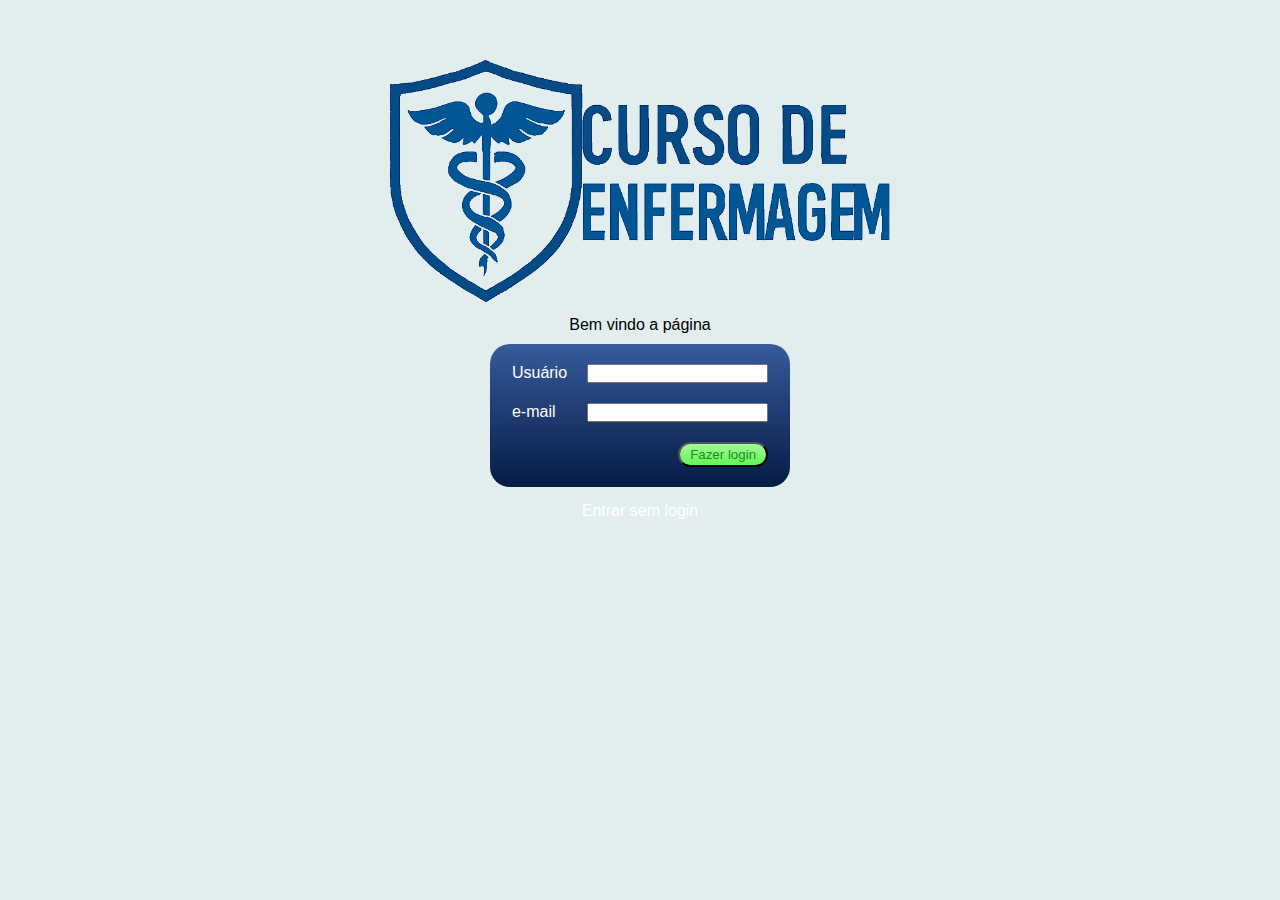
<file: index.html>
<!DOCTYPE html>
<html lang="pt-br">
<head>
    <meta charset="UTF-8">
    <meta name="viewport" content="width=device-width, initial-scale=1.0">
    <title>Página entrada</title>
    <link rel="stylesheet" href="./css/mainStyle.css">
    <link rel="stylesheet" href="./css/Pages/welcomePage.css">
</head>
<body id="welcome-page" class="center-flex">
    <header>
        <img class="logo" src="src/imges/logo-enfermagem.png" alt="logo">
    </header>
    <div class="welcome-info center-flex">
        <p class="welcome-text">Bem vindo a página</p>
        <form action="POST" class="welcome-form center-flex">
            <label for="usuario">Usuário</label>
            <input type="text">
            <label for="email">e-mail</label>
            <input type="email">
            <label class="password-field disabled" for="password">Senha</label>
            <input class="password-field disabled" type="password">
            <button class="login-btn">Fazer login</button>
        </form>
        <a class="entrar-btn" href="enfermagem.html">Entrar sem login</a>
    </div>
</body>
</html>
</file>
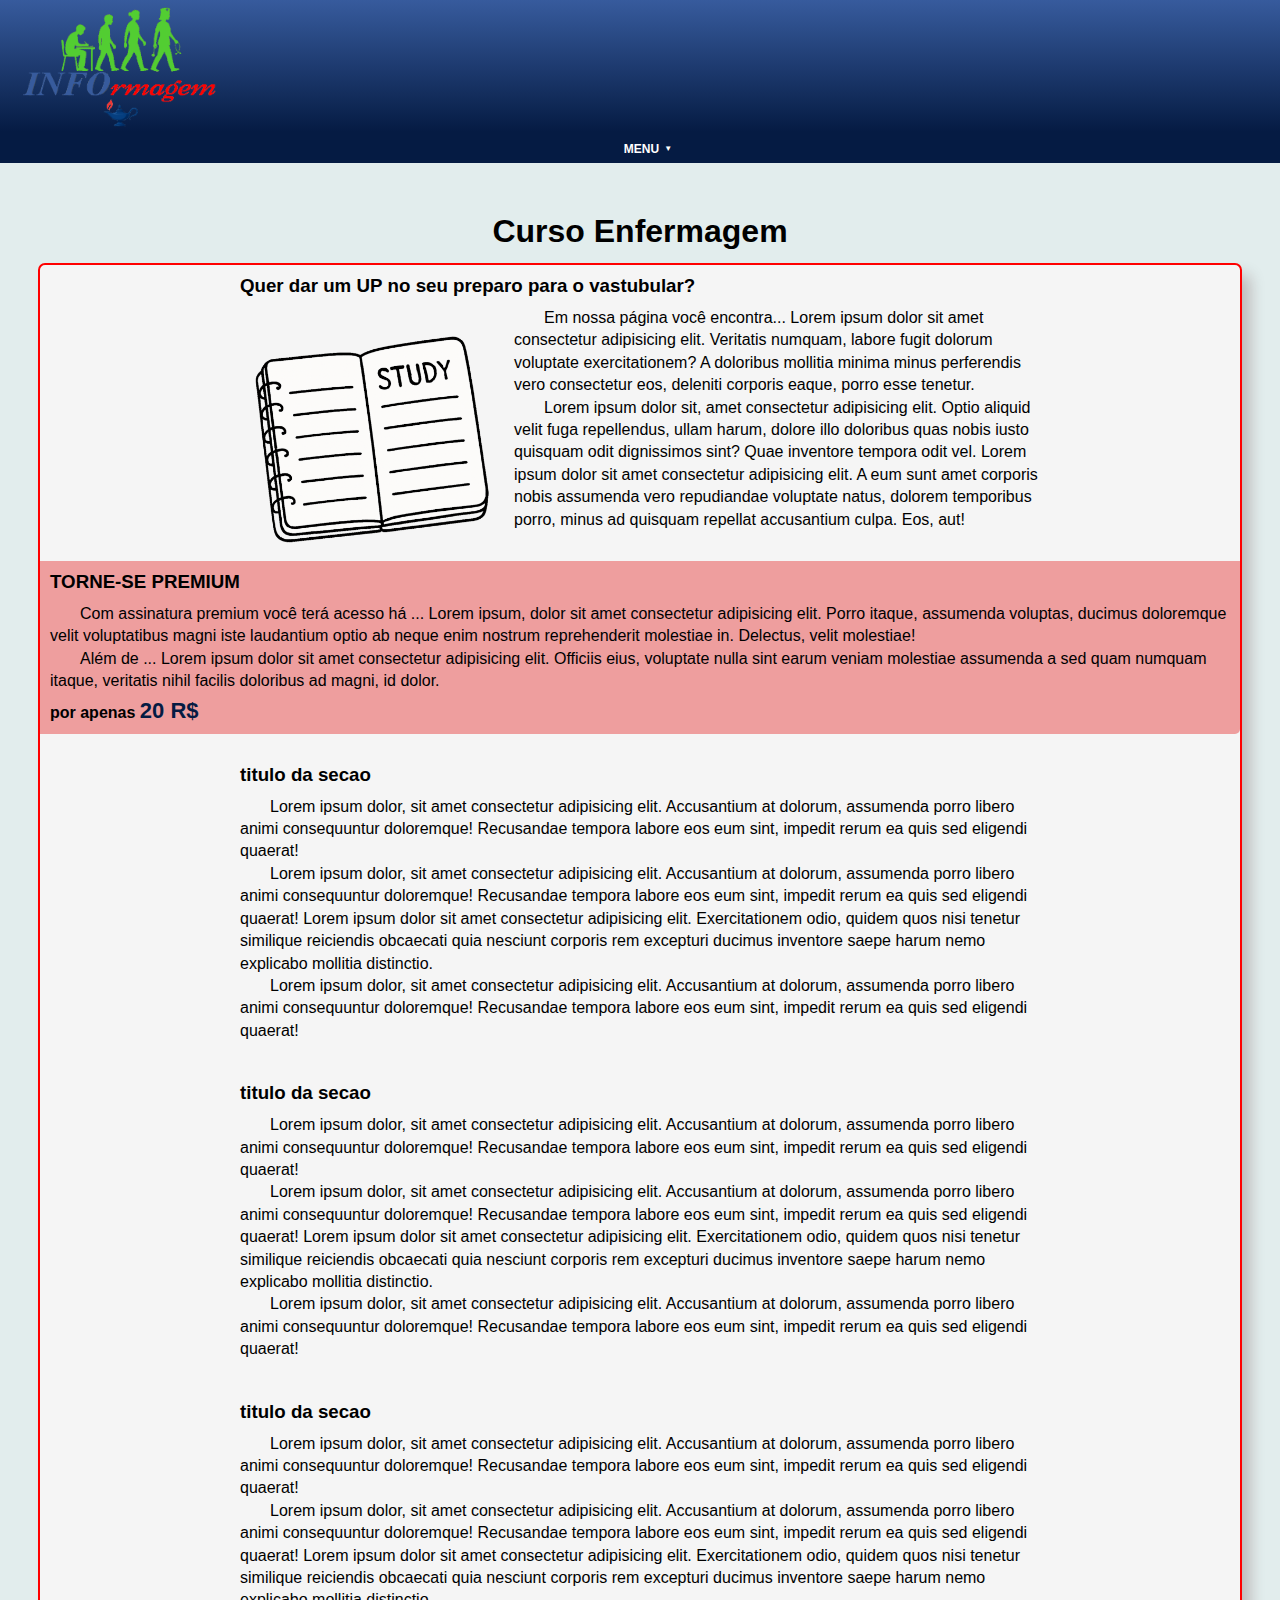
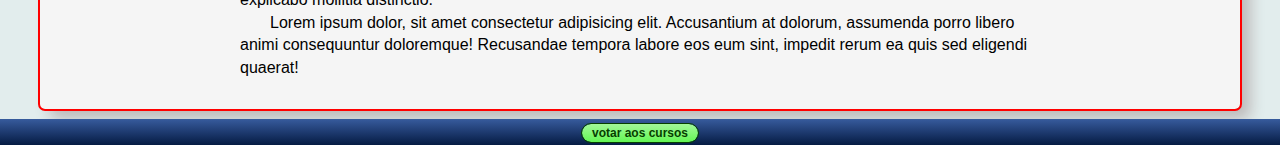
<file: enfermagem.html>
<!DOCTYPE html>
<html lang="pt-br">
<head>
    <meta charset="UTF-8">
    <meta name="viewport" content="width=device-width, initial-scale=1.0">
    <title>Enfermagem</title>
    <link rel="stylesheet" href="./css/mainStyle.css">
    <link rel="stylesheet" href="./css/Pages/enfermagem.css">
</head>
<body id="enfermagem-page">
    <header>
        <img class="header-logo" src="./src/imges/informagem-mini-logo.png" alt="logo">
    </header>

    <div class="option-bar center-flex">
        <button class="open-close-menu center-flex"
        aria-expanded="false" 
        aria-controls="menu-principal">
            MENU <span aria-hidden="true">▼</span>
        </button>

        <nav id="menu-principal" class="inactive" aria-label="Menu principal">
            <ul class="center-flex">
                <li class="menu-principal-btn">
                    <a href="fisiologia.html" >
                        Disciplinas
                    </a>
                </li>
                
                <li class="menu-principal-btn">
                    <a href="#" >
                        Opção
                    </a>
                </li>
                
                <li class="menu-principal-btn">
                    <a href="#" >
                        Flash Cards
                    </a>
                </li>
                
                <li class="menu-principal-btn">
                    <a href="#" >
                        Mapa Mental
                    </a>
                </li>
                
                <li class="menu-principal-btn">
                    <a href="#" >
                        Simulados
                    </a>
                </li>
                
                <li class="menu-principal-btn">
                    <a href="#">
                        Notícias
                    </a>
                </li>
            </ul>
        </nav>
    </div>

    <h1 class="centralized ">Curso Enfermagem</h1>

    <main>
        <section class="secao">
            <div class="section-info">
                <h3>Quer dar um <strong>UP</strong> no seu preparo para o vastubular?</h3>
                <p> <img class="section-img" src="src/imges/notebookImg.png" alt="imagem de um caderno">
                    Em nossa página você encontra... Lorem ipsum dolor sit amet consectetur adipisicing elit. Veritatis numquam, labore fugit dolorum voluptate exercitationem? A doloribus mollitia minima minus perferendis vero consectetur eos, deleniti corporis eaque, porro esse tenetur.
                </p>
                <p>Lorem ipsum dolor sit, amet consectetur adipisicing elit. Optio aliquid velit fuga repellendus, ullam harum, dolore illo doloribus quas nobis iusto quisquam odit dignissimos sint? Quae inventore tempora odit vel. Lorem ipsum dolor sit amet consectetur adipisicing elit. A eum sunt amet corporis nobis assumenda vero repudiandae voluptate natus, dolorem temporibus porro, minus ad quisquam repellat accusantium culpa. Eos, aut!</p>
            </div>
        </section>

        <section id="destaque" class="secao">
            <div>
                <h3>TORNE-SE PREMIUM</h3>
                <p>Com assinatura premium você terá acesso há ... Lorem ipsum, dolor sit amet consectetur adipisicing elit. Porro itaque, assumenda voluptas, ducimus doloremque velit voluptatibus magni iste laudantium optio ab neque enim nostrum reprehenderit molestiae in. Delectus, velit molestiae!</p>
                <p>Além de ... Lorem ipsum dolor sit amet consectetur adipisicing elit. Officiis eius, voluptate nulla sint earum veniam molestiae assumenda a sed quam numquam itaque, veritatis nihil facilis doloribus ad magni, id dolor. </p>
                <div style="align-self: flex-start; margin-top: 5px;"><strong>por apenas <span style="font-size: 22px; color: var(--blue3);">20 R$</span></strong></div>
            </div>
        </section>
        
        <section class="secao">
            <div class="section-info">
                <h3>titulo da secao</h3>
                <P>Lorem ipsum dolor, sit amet consectetur adipisicing elit. Accusantium at dolorum, assumenda porro libero animi consequuntur doloremque! Recusandae tempora labore eos eum sint, impedit rerum ea quis sed eligendi quaerat!</P>
                <P>Lorem ipsum dolor, sit amet consectetur adipisicing elit. Accusantium at dolorum, assumenda porro libero animi consequuntur doloremque! Recusandae tempora labore eos eum sint, impedit rerum ea quis sed eligendi quaerat! Lorem ipsum dolor sit amet consectetur adipisicing elit. Exercitationem odio, quidem quos nisi tenetur similique reiciendis obcaecati quia nesciunt corporis rem excepturi ducimus inventore saepe harum nemo explicabo mollitia distinctio.</P>
                <P>Lorem ipsum dolor, sit amet consectetur adipisicing elit. Accusantium at dolorum, assumenda porro libero animi consequuntur doloremque! Recusandae tempora labore eos eum sint, impedit rerum ea quis sed eligendi quaerat!</P>
            </div>
        </section>

        <section class="secao">
            <div class="section-info">
                <h3>titulo da secao</h3>
                <P>Lorem ipsum dolor, sit amet consectetur adipisicing elit. Accusantium at dolorum, assumenda porro libero animi consequuntur doloremque! Recusandae tempora labore eos eum sint, impedit rerum ea quis sed eligendi quaerat!</P>
                <P>Lorem ipsum dolor, sit amet consectetur adipisicing elit. Accusantium at dolorum, assumenda porro libero animi consequuntur doloremque! Recusandae tempora labore eos eum sint, impedit rerum ea quis sed eligendi quaerat! Lorem ipsum dolor sit amet consectetur adipisicing elit. Exercitationem odio, quidem quos nisi tenetur similique reiciendis obcaecati quia nesciunt corporis rem excepturi ducimus inventore saepe harum nemo explicabo mollitia distinctio.</P>
                <P>Lorem ipsum dolor, sit amet consectetur adipisicing elit. Accusantium at dolorum, assumenda porro libero animi consequuntur doloremque! Recusandae tempora labore eos eum sint, impedit rerum ea quis sed eligendi quaerat!</P>
            </div>
        </section>

        <section class="secao">
            <div class="section-info">
                <h3>titulo da secao</h3>
                <P>Lorem ipsum dolor, sit amet consectetur adipisicing elit. Accusantium at dolorum, assumenda porro libero animi consequuntur doloremque! Recusandae tempora labore eos eum sint, impedit rerum ea quis sed eligendi quaerat!</P>
                <P>Lorem ipsum dolor, sit amet consectetur adipisicing elit. Accusantium at dolorum, assumenda porro libero animi consequuntur doloremque! Recusandae tempora labore eos eum sint, impedit rerum ea quis sed eligendi quaerat! Lorem ipsum dolor sit amet consectetur adipisicing elit. Exercitationem odio, quidem quos nisi tenetur similique reiciendis obcaecati quia nesciunt corporis rem excepturi ducimus inventore saepe harum nemo explicabo mollitia distinctio.</P>
                <P>Lorem ipsum dolor, sit amet consectetur adipisicing elit. Accusantium at dolorum, assumenda porro libero animi consequuntur doloremque! Recusandae tempora labore eos eum sint, impedit rerum ea quis sed eligendi quaerat!</P>
            </div>
        </section>

    </main>

    <footer>
        <a href="index.html" class="centralized">votar aos cursos</a>
    </footer>

    <script>
        const menu = document.querySelector('#menu-principal')
        const menuButton = document.querySelector('.open-close-menu')
        const arrow = menuButton.querySelector('span')

        menuButton.addEventListener('click', (e) => {
            e.stopPropagation()
            toggleMenu()
        })

        function toggleMenu() {
            const isClosed = menu.classList.contains('inactive')

            if (isClosed) {
                menu.classList.remove('inactive')
                arrow.classList.add('rotate')
                menuButton.setAttribute('aria-expanded', 'true')
                document.addEventListener('click', handleClickOutside)
            } else {
                closeMenu()
            }
        }

        function closeMenu() {
            menu.classList.add('inactive')
            arrow.classList.remove('rotate')
            menuButton.setAttribute('aria-expanded', 'false')
            document.removeEventListener('click', handleClickOutside)
        }

        function handleClickOutside(e) {
            if (!menu.contains(e.target) && !menuButton.contains(e.target)) {
                closeMenu()
            }
        }

    </script>
</body>
</html>
</file>
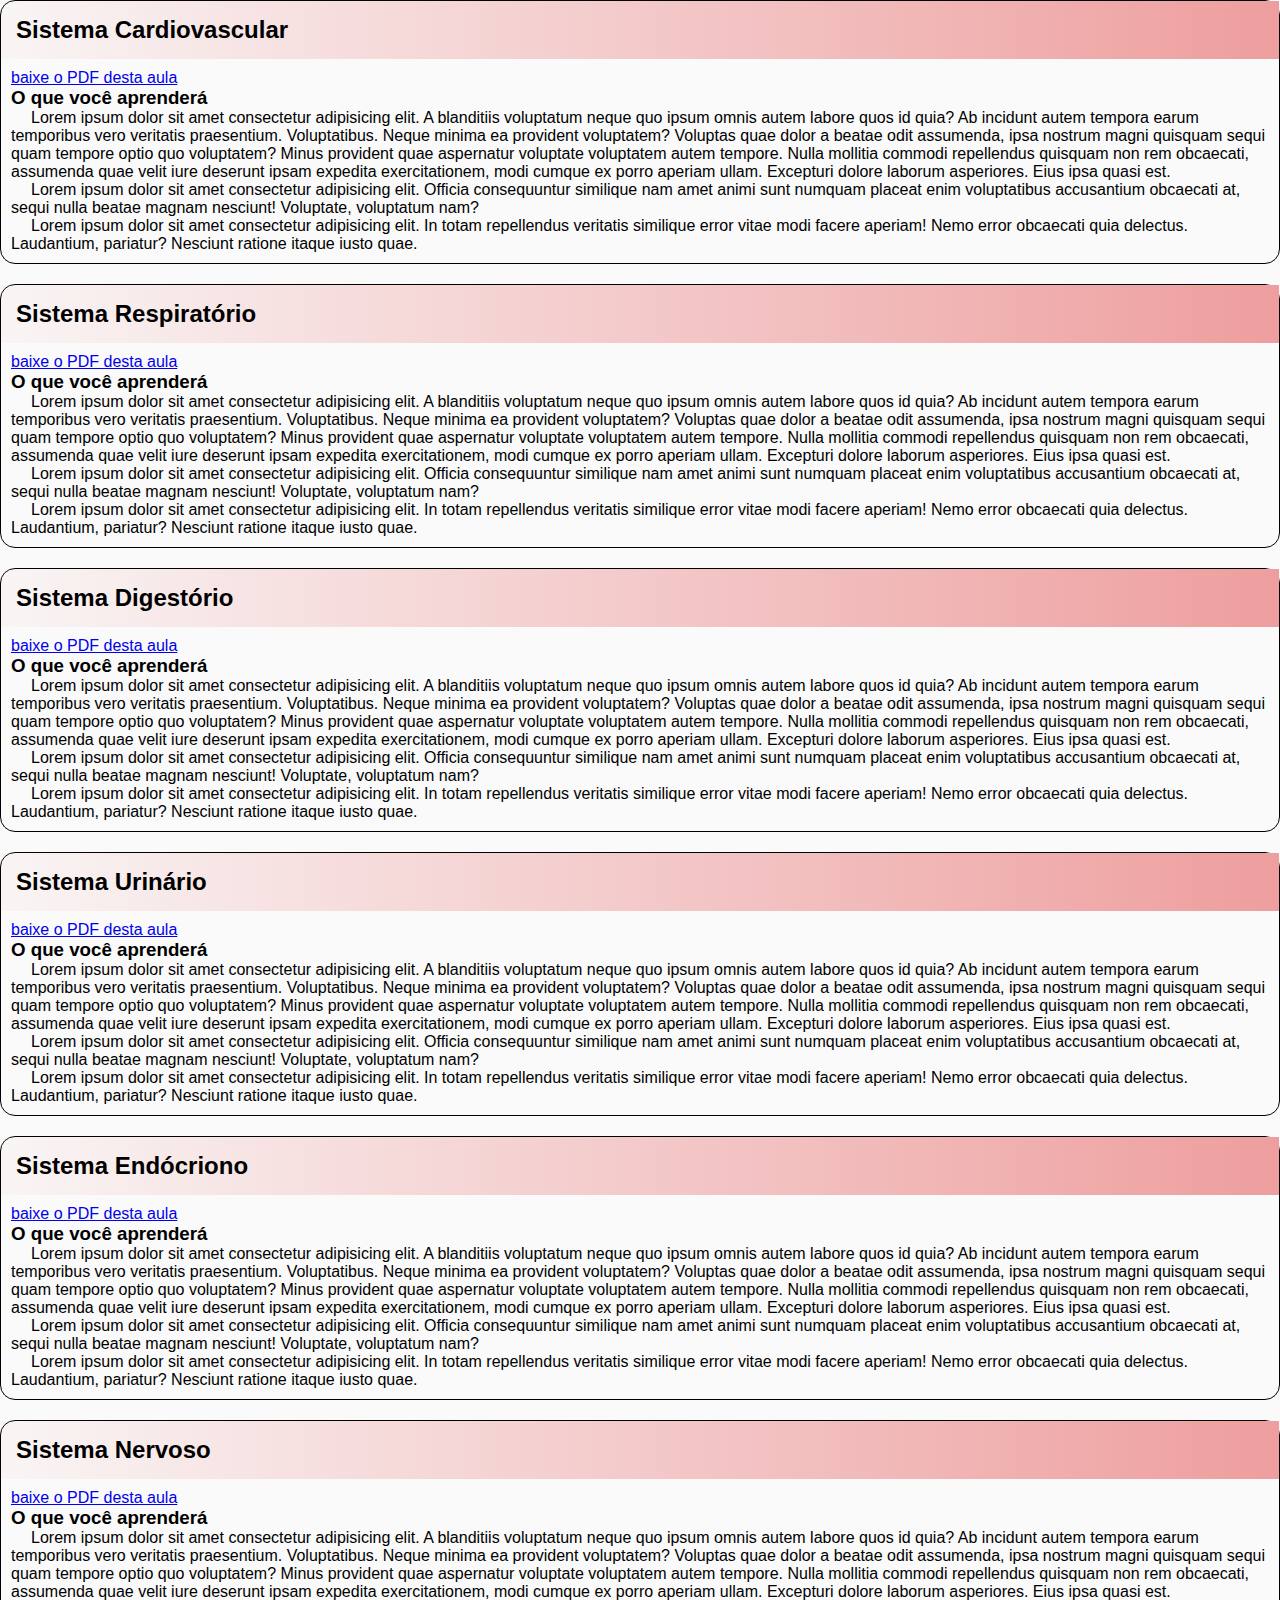
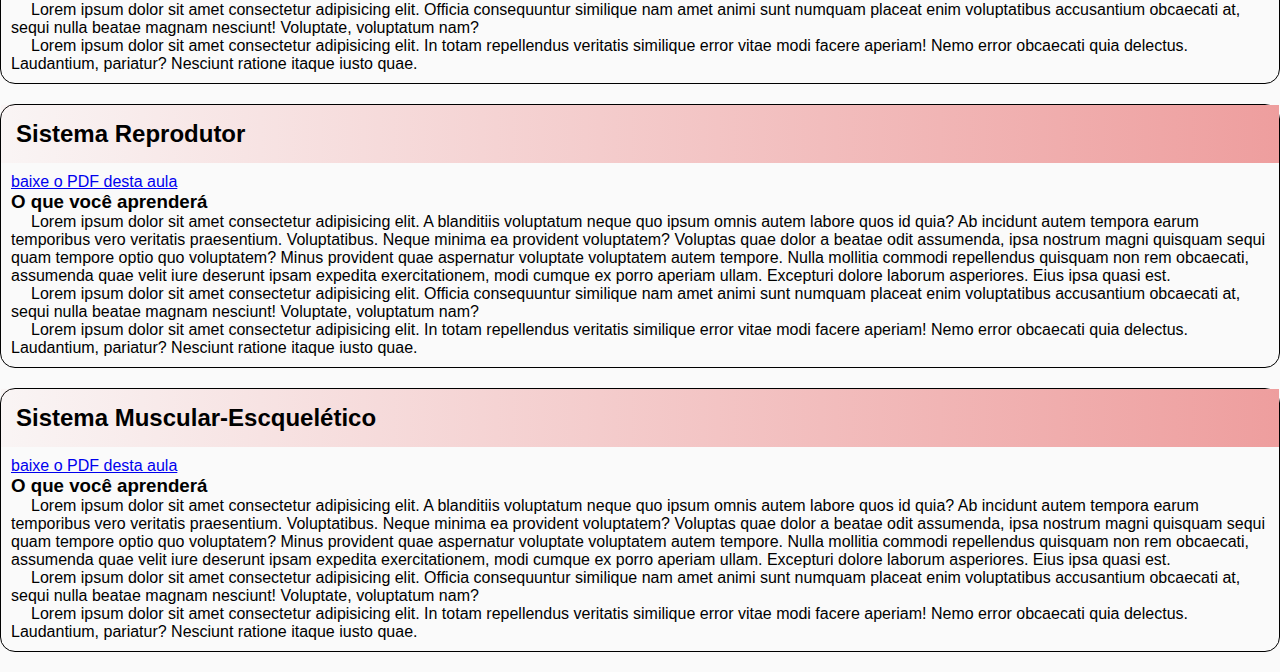
<file: fisiologia.html>
<!DOCTYPE html>
<html lang="pt-br">
<head>
    <meta charset="UTF-8">
    <meta name="viewport" content="width=device-width, initial-scale=1.0">
    <title>Fisiologia</title>
    <link rel="stylesheet" href="./css/mainStyle.css">
    <link rel="stylesheet" href="./css/Pages/fisiologia.css">
</head>
<body id="fisiologia-page">
    <ul>
        <li>
            
            <h2 class="titulo-aula">Sistema Cardiovascular</h2>
            <div class="card">
                <a href="#">baixe o PDF desta aula</a>
                <h3>O que você aprenderá</h3>
                <p>Lorem ipsum dolor sit amet consectetur adipisicing elit. A blanditiis voluptatum neque quo ipsum omnis autem labore quos id quia? Ab incidunt autem tempora earum temporibus vero veritatis praesentium. Voluptatibus.
                Neque minima ea provident voluptatem? Voluptas quae dolor a beatae odit assumenda, ipsa nostrum magni quisquam sequi quam tempore optio quo voluptatem? Minus provident quae aspernatur voluptate voluptatem autem tempore.
                Nulla mollitia commodi repellendus quisquam non rem obcaecati, assumenda quae velit iure deserunt ipsam expedita exercitationem, modi cumque ex porro aperiam ullam. Excepturi dolore laborum asperiores. Eius ipsa quasi est.</p>
                <p>Lorem ipsum dolor sit amet consectetur adipisicing elit. Officia consequuntur similique nam amet animi sunt numquam placeat enim voluptatibus accusantium obcaecati at, sequi nulla beatae magnam nesciunt! Voluptate, voluptatum nam?</p>
                <p>Lorem ipsum dolor sit amet consectetur adipisicing elit. In totam repellendus veritatis similique error vitae modi facere aperiam! Nemo error obcaecati quia delectus. Laudantium, pariatur? Nesciunt ratione itaque iusto quae.</p>
            </div>
        </li>
        <li>
            
            <h2 class="titulo-aula">Sistema Respiratório</h2>
            <div class="card">
                <a href="#">baixe o PDF desta aula</a>
                <h3>O que você aprenderá</h3>
                <p>Lorem ipsum dolor sit amet consectetur adipisicing elit. A blanditiis voluptatum neque quo ipsum omnis autem labore quos id quia? Ab incidunt autem tempora earum temporibus vero veritatis praesentium. Voluptatibus.
                Neque minima ea provident voluptatem? Voluptas quae dolor a beatae odit assumenda, ipsa nostrum magni quisquam sequi quam tempore optio quo voluptatem? Minus provident quae aspernatur voluptate voluptatem autem tempore.
                Nulla mollitia commodi repellendus quisquam non rem obcaecati, assumenda quae velit iure deserunt ipsam expedita exercitationem, modi cumque ex porro aperiam ullam. Excepturi dolore laborum asperiores. Eius ipsa quasi est.</p>
                <p>Lorem ipsum dolor sit amet consectetur adipisicing elit. Officia consequuntur similique nam amet animi sunt numquam placeat enim voluptatibus accusantium obcaecati at, sequi nulla beatae magnam nesciunt! Voluptate, voluptatum nam?</p>
                <p>Lorem ipsum dolor sit amet consectetur adipisicing elit. In totam repellendus veritatis similique error vitae modi facere aperiam! Nemo error obcaecati quia delectus. Laudantium, pariatur? Nesciunt ratione itaque iusto quae.</p>
            </div>
        </li>
        <li>
            
            <h2 class="titulo-aula">Sistema Digestório</h2>
            <div class="card">
                <a href="#">baixe o PDF desta aula</a>
                <h3>O que você aprenderá</h3>
                <p>Lorem ipsum dolor sit amet consectetur adipisicing elit. A blanditiis voluptatum neque quo ipsum omnis autem labore quos id quia? Ab incidunt autem tempora earum temporibus vero veritatis praesentium. Voluptatibus.
                Neque minima ea provident voluptatem? Voluptas quae dolor a beatae odit assumenda, ipsa nostrum magni quisquam sequi quam tempore optio quo voluptatem? Minus provident quae aspernatur voluptate voluptatem autem tempore.
                Nulla mollitia commodi repellendus quisquam non rem obcaecati, assumenda quae velit iure deserunt ipsam expedita exercitationem, modi cumque ex porro aperiam ullam. Excepturi dolore laborum asperiores. Eius ipsa quasi est.</p>
                <p>Lorem ipsum dolor sit amet consectetur adipisicing elit. Officia consequuntur similique nam amet animi sunt numquam placeat enim voluptatibus accusantium obcaecati at, sequi nulla beatae magnam nesciunt! Voluptate, voluptatum nam?</p>
                <p>Lorem ipsum dolor sit amet consectetur adipisicing elit. In totam repellendus veritatis similique error vitae modi facere aperiam! Nemo error obcaecati quia delectus. Laudantium, pariatur? Nesciunt ratione itaque iusto quae.</p>
            </div>
        </li>
        <li>
            
            <h2 class="titulo-aula">Sistema Urinário</h2>
            <div class="card">
                <a href="#">baixe o PDF desta aula</a>
                <h3>O que você aprenderá</h3>
                <p>Lorem ipsum dolor sit amet consectetur adipisicing elit. A blanditiis voluptatum neque quo ipsum omnis autem labore quos id quia? Ab incidunt autem tempora earum temporibus vero veritatis praesentium. Voluptatibus.
                Neque minima ea provident voluptatem? Voluptas quae dolor a beatae odit assumenda, ipsa nostrum magni quisquam sequi quam tempore optio quo voluptatem? Minus provident quae aspernatur voluptate voluptatem autem tempore.
                Nulla mollitia commodi repellendus quisquam non rem obcaecati, assumenda quae velit iure deserunt ipsam expedita exercitationem, modi cumque ex porro aperiam ullam. Excepturi dolore laborum asperiores. Eius ipsa quasi est.</p>
                <p>Lorem ipsum dolor sit amet consectetur adipisicing elit. Officia consequuntur similique nam amet animi sunt numquam placeat enim voluptatibus accusantium obcaecati at, sequi nulla beatae magnam nesciunt! Voluptate, voluptatum nam?</p>
                <p>Lorem ipsum dolor sit amet consectetur adipisicing elit. In totam repellendus veritatis similique error vitae modi facere aperiam! Nemo error obcaecati quia delectus. Laudantium, pariatur? Nesciunt ratione itaque iusto quae.</p>
            </div>
        </li>
        <li>
            
            <h2 class="titulo-aula">Sistema Endócriono</h2>
            <div class="card">
                <a href="#">baixe o PDF desta aula</a>
                <h3>O que você aprenderá</h3>
                <p>Lorem ipsum dolor sit amet consectetur adipisicing elit. A blanditiis voluptatum neque quo ipsum omnis autem labore quos id quia? Ab incidunt autem tempora earum temporibus vero veritatis praesentium. Voluptatibus.
                Neque minima ea provident voluptatem? Voluptas quae dolor a beatae odit assumenda, ipsa nostrum magni quisquam sequi quam tempore optio quo voluptatem? Minus provident quae aspernatur voluptate voluptatem autem tempore.
                Nulla mollitia commodi repellendus quisquam non rem obcaecati, assumenda quae velit iure deserunt ipsam expedita exercitationem, modi cumque ex porro aperiam ullam. Excepturi dolore laborum asperiores. Eius ipsa quasi est.</p>
                <p>Lorem ipsum dolor sit amet consectetur adipisicing elit. Officia consequuntur similique nam amet animi sunt numquam placeat enim voluptatibus accusantium obcaecati at, sequi nulla beatae magnam nesciunt! Voluptate, voluptatum nam?</p>
                <p>Lorem ipsum dolor sit amet consectetur adipisicing elit. In totam repellendus veritatis similique error vitae modi facere aperiam! Nemo error obcaecati quia delectus. Laudantium, pariatur? Nesciunt ratione itaque iusto quae.</p>
            </div>
        </li>
        <li>
            
            <h2 class="titulo-aula">Sistema Nervoso</h2>
            <div class="card">
                <a href="#">baixe o PDF desta aula</a>
                <h3>O que você aprenderá</h3>
                <p>Lorem ipsum dolor sit amet consectetur adipisicing elit. A blanditiis voluptatum neque quo ipsum omnis autem labore quos id quia? Ab incidunt autem tempora earum temporibus vero veritatis praesentium. Voluptatibus.
                Neque minima ea provident voluptatem? Voluptas quae dolor a beatae odit assumenda, ipsa nostrum magni quisquam sequi quam tempore optio quo voluptatem? Minus provident quae aspernatur voluptate voluptatem autem tempore.
                Nulla mollitia commodi repellendus quisquam non rem obcaecati, assumenda quae velit iure deserunt ipsam expedita exercitationem, modi cumque ex porro aperiam ullam. Excepturi dolore laborum asperiores. Eius ipsa quasi est.</p>
                <p>Lorem ipsum dolor sit amet consectetur adipisicing elit. Officia consequuntur similique nam amet animi sunt numquam placeat enim voluptatibus accusantium obcaecati at, sequi nulla beatae magnam nesciunt! Voluptate, voluptatum nam?</p>
                <p>Lorem ipsum dolor sit amet consectetur adipisicing elit. In totam repellendus veritatis similique error vitae modi facere aperiam! Nemo error obcaecati quia delectus. Laudantium, pariatur? Nesciunt ratione itaque iusto quae.</p>
            </div>
        </li>
        <li>
            
            <h2 class="titulo-aula">Sistema Reprodutor</h2>
            <div class="card">
                <a href="#">baixe o PDF desta aula</a>
                <h3>O que você aprenderá</h3>
                <p>Lorem ipsum dolor sit amet consectetur adipisicing elit. A blanditiis voluptatum neque quo ipsum omnis autem labore quos id quia? Ab incidunt autem tempora earum temporibus vero veritatis praesentium. Voluptatibus.
                Neque minima ea provident voluptatem? Voluptas quae dolor a beatae odit assumenda, ipsa nostrum magni quisquam sequi quam tempore optio quo voluptatem? Minus provident quae aspernatur voluptate voluptatem autem tempore.
                Nulla mollitia commodi repellendus quisquam non rem obcaecati, assumenda quae velit iure deserunt ipsam expedita exercitationem, modi cumque ex porro aperiam ullam. Excepturi dolore laborum asperiores. Eius ipsa quasi est.</p>
                <p>Lorem ipsum dolor sit amet consectetur adipisicing elit. Officia consequuntur similique nam amet animi sunt numquam placeat enim voluptatibus accusantium obcaecati at, sequi nulla beatae magnam nesciunt! Voluptate, voluptatum nam?</p>
                <p>Lorem ipsum dolor sit amet consectetur adipisicing elit. In totam repellendus veritatis similique error vitae modi facere aperiam! Nemo error obcaecati quia delectus. Laudantium, pariatur? Nesciunt ratione itaque iusto quae.</p>
            </div>
        </li>
        <li>
            
            <h2 class="titulo-aula">Sistema Muscular-Escquelético</h2>
            <div class="card">
                <a href="#">baixe o PDF desta aula</a>
                <h3>O que você aprenderá</h3>
                <p>Lorem ipsum dolor sit amet consectetur adipisicing elit. A blanditiis voluptatum neque quo ipsum omnis autem labore quos id quia? Ab incidunt autem tempora earum temporibus vero veritatis praesentium. Voluptatibus.
                Neque minima ea provident voluptatem? Voluptas quae dolor a beatae odit assumenda, ipsa nostrum magni quisquam sequi quam tempore optio quo voluptatem? Minus provident quae aspernatur voluptate voluptatem autem tempore.
                Nulla mollitia commodi repellendus quisquam non rem obcaecati, assumenda quae velit iure deserunt ipsam expedita exercitationem, modi cumque ex porro aperiam ullam. Excepturi dolore laborum asperiores. Eius ipsa quasi est.</p>
                <p>Lorem ipsum dolor sit amet consectetur adipisicing elit. Officia consequuntur similique nam amet animi sunt numquam placeat enim voluptatibus accusantium obcaecati at, sequi nulla beatae magnam nesciunt! Voluptate, voluptatum nam?</p>
                <p>Lorem ipsum dolor sit amet consectetur adipisicing elit. In totam repellendus veritatis similique error vitae modi facere aperiam! Nemo error obcaecati quia delectus. Laudantium, pariatur? Nesciunt ratione itaque iusto quae.</p>
            </div>
        </li>
        
    </ul>
    
</body>
</html>
</file>
<file: css/mainStyle.css>
*{
    font-family: Arial, Helvetica, sans-serif;

    padding: 0;
    margin: 0;
    box-sizing: border-box;;
}

body{
    background-color: var(--main-bg) ;
}

:root{
    --main-bg: #E2EDED ;
    --text-bg-white: #F5F5F5;
    --red1: #ee9e9e; --red2: #ff0000; --red3: #B00000;
    --font-red: #3b0101;
    --green1: #A2F899; --green2: #63F654;  --green3: #4DC141;
    --font-green: #063F00;
    --blue1: #7F9BCD; --blue2: #375b9d; --blue3: #051B43;
}

.centralized-page, .centralized{
    text-align: center;
}

.center-flex{
    display: flex;
    align-items: center;
    justify-content: center;
}

.disabled{
    display: none;
}

.invisible{
    opacity: 0;
}

.hidden{
    display: hidden;
    opacity: 0;
    height: 0;
}

.rotate{
    transform: rotate(-180deg);
}
</file>
<file: css/Pages/welcomePage.css>
#welcome-page{
    flex-direction: column;
    margin: 10px;
}

.logo{
    margin-top: 50px;
    margin-bottom: 10px;
    width: 100%;
    max-width: 500px;
    min-width: 250px;
}

.welcome-info{
    width: 100%;
    flex-direction: column;
    gap: 10px;
}

.welcome-form{
    display: grid;
    grid-template-columns: repeat(2, 1fr);
    align-items: center;
    justify-content: center;
    gap: 20px;
    max-width: 90%;
    width: 300px;
    background-image: linear-gradient(var(--blue2), var(--blue3));
    padding: 20px 50px;
    border-radius: 20px;
}

.welcome-form label{
    color: white;
}

.welcome-form button{
    grid-column: 2;
    justify-self: end;
    background-image: linear-gradient(var(--green1), var(--green2));
    color: forestgreen;
    width: auto;
    padding: 3px 10px;
    border-radius: 1000px;
}

.disabled{
    display: none;
}

.entrar-btn{
    background-color: var(--red);
    padding: 5px 15px;
    color: white;
    text-decoration: none;
    border-radius: 5px;
}

@media (orientation: landscape) and (max-height: 600px) {
    .logo{
        max-width: 200px;
        margin-top: 20px;
    }

    .welcome-form{
        width: 300px;
        gap: 10px;
        border-radius: 5px;
    }
}

@media (orientation: portrait){

}
</file>
<file: css/Pages/enfermagem.css>
header, footer{
     background-image:linear-gradient(var(--blue2),var(--blue3));
}

.header-logo{
    width: 40vw;
    max-width: 200px;
    min-width: 150px;
    margin-left: 20px;
}

.option-bar{
    z-index: 100;
    position: sticky;
    top: -1px;
    flex-direction:column-reverse;
    background-color: var(--blue3);

    padding: 5px;
}

#menu-principal{
    max-width: 1300px;
    overflow: hidden;
    transition: opacity 0.5s ease-in-out;
}

.inactive{
    margin: 0;
    opacity: 0;
    height: 0px;
}

.menu-principal-btn{
    background-image: radial-gradient(var(--green1), var(--green2));

    padding: 15px;
    width: 150px;

    text-align: center;
    font-weight: bold;
    font-size: 1rem;

    border-radius: 5px;
}

.menu-principal-btn a{
    color: var(--font-green);
    text-decoration: none;
}

#menu-principal ul{
    flex-wrap: wrap;
    gap: 15px;

    list-style-type: none;
}

.open-close-menu{
    justify-content: center;
    gap: 5px;

    background-color: transparent;
    margin-left: 14px;
    padding: 5px 0px 0px 2px;

    color: white;
    font-size: 12px;
    font-weight: bold;

    border: none;
    border-bottom:2px solid transparent;
}

.open-close-menu span{
    display: inline-block;

    font-size: 8px;

    transition: transform 0.4s ease-in-out;
}

h1{
    margin-top: 50px;
    margin-bottom: 15px;
}

main{
    background-color: var(--text-bg-white);
    width: 100%;
    max-width:1200px;
    overflow-y: auto;

    margin: auto;
    border-radius: 5px;
    outline: 2px solid var(--red2);
    box-shadow: 10px 10px 15px #3b01013a;
}

main > h2{
    color: black;
}

.secao{
    margin-bottom: 20px;

    padding: 10px;
    border-bottom: 1px solid var(--red);
    border-radius: 0px 0px 5px 0px;
}


.secao h3{
    margin-bottom: 10px;
}

.secao p{
    max-width: 800px;
    text-indent: 30px;
    line-height: 1.4em;
}

.section-info{
    justify-self: center;
}

.section-info img{
    float: left;
    width: 300px;
    max-width: 33%;

    margin-right: 10px;

    animation: floating 3s ease-in-out infinite;
}

#destaque{
    background-color: var(--red1);

    padding: 10px;
}

#destaque p{
    max-width: 100%;
}

footer{
    margin-top: 10px;
    padding: 4px;

    text-align: center;
}

footer a{
    background-image: linear-gradient(var(--green1), var(--green2));

    font-size: 12px;
    font-weight: bold;
    color: #063F00;
    text-decoration: none;

    padding: 2px 10px;

    border-radius: 1000px;
    outline: 1px solid var(--font-green);
}

@media (max-width: 1000px){ 
    .secao{
        margin-bottom: 10px;
        border-bottom: 1px solid var(--red);
        border-radius: 0px 0px 5px 0px;
    }

    .section-img{
        align-self: flex-start;
    }
}

@media (orientation: landscape) and (max-height: 400px){
    .header-logo{
        width: 150px;
    }

    #menu-principal{
        gap: 5px;
        margin: 100;
    }
    .menu-principal-btn{
        padding: 5px;
    }

    .section-img{
        width: 100px;
    }
}

@media (max-width: 355px){
    #menu-principal{
        gap: 5px;
        padding: 5px;
    }

    .menu-principal-btn{
        width: 100px;
        font-size: 12px;
        padding: 5px;
        border: 1px solid var(--font-green);
        border-radius: 5px;
    }
}
@media (hover: hover) and (pointer: fine) {
    .menu-principal-btn:hover{
        background-image: linear-gradient(var(--green2), var(--green3));
    }

    .open-close-menu:hover{
        border-bottom: 2px solid var(--green1);
        cursor: pointer;
    }

    footer a:hover{
        background-image: linear-gradient(var(--green2), var(--green3));
    }
}

@keyframes floating{
    0%{transform: translateY(0)scale(1);}
    50%{transform: translateY(-10px) scale(1.04);}
    100%{transform: translateY(0)scale(1);}
}
</file>
<file: css/Pages/fisiologia.css>
#fisiologia-page{
    margin: 0;
    background-color: #FAFAFA;
}

#backward-buttons{
    display: flex;
    flex-direction: column;
    align-items: flex-end;
    gap: 10px;
    margin-right: 20px;
    z-index: 10;

    position: fixed;
    bottom: 15px;    
    right: -100px;       

    opacity: 0;
    transition: right 0.5s ease-in-out, opacity 0.5s ease-in-out;
}

#backward-buttons.show{
    opacity: 1;
    right: 5px;
}

.fa-house{
    background-color: #4DC141;
    font-size: 20px;
    padding: 6px;
    aspect-ratio: 1/1;
    color: white;
    border: 2px solid var(--font-green);
    border-radius: 50%;
    box-shadow: 4px 4px 8px #063f00c0;
}

.fa-arrow-rotate-left{
    background-color: #ff0000;
    padding: 8px;
    aspect-ratio: 1/1;
    font-size: 40px;
    color: white;
    border: 2px solid #3b0101;
    border-radius: 50%;
    box-shadow: 4px 4px 8px #3b0101d2;
    margin-right: 10px;
}

#backward-buttons > a > i:hover{
    transform: scale(1.2);
}

li{
    border: 1px solid black;
    border-radius: 15px;
    margin-bottom: 20px;
    list-style: none;
}

.titulo-aula{
    margin: 0;
    background-image: linear-gradient(to left,rgb(238, 158, 158),rgba(238, 158, 158, 0.06)) ;
    padding: 15px;
}

.card{
    padding: 10px;
}

.card p{
    text-indent: 20px;
}
</file>
